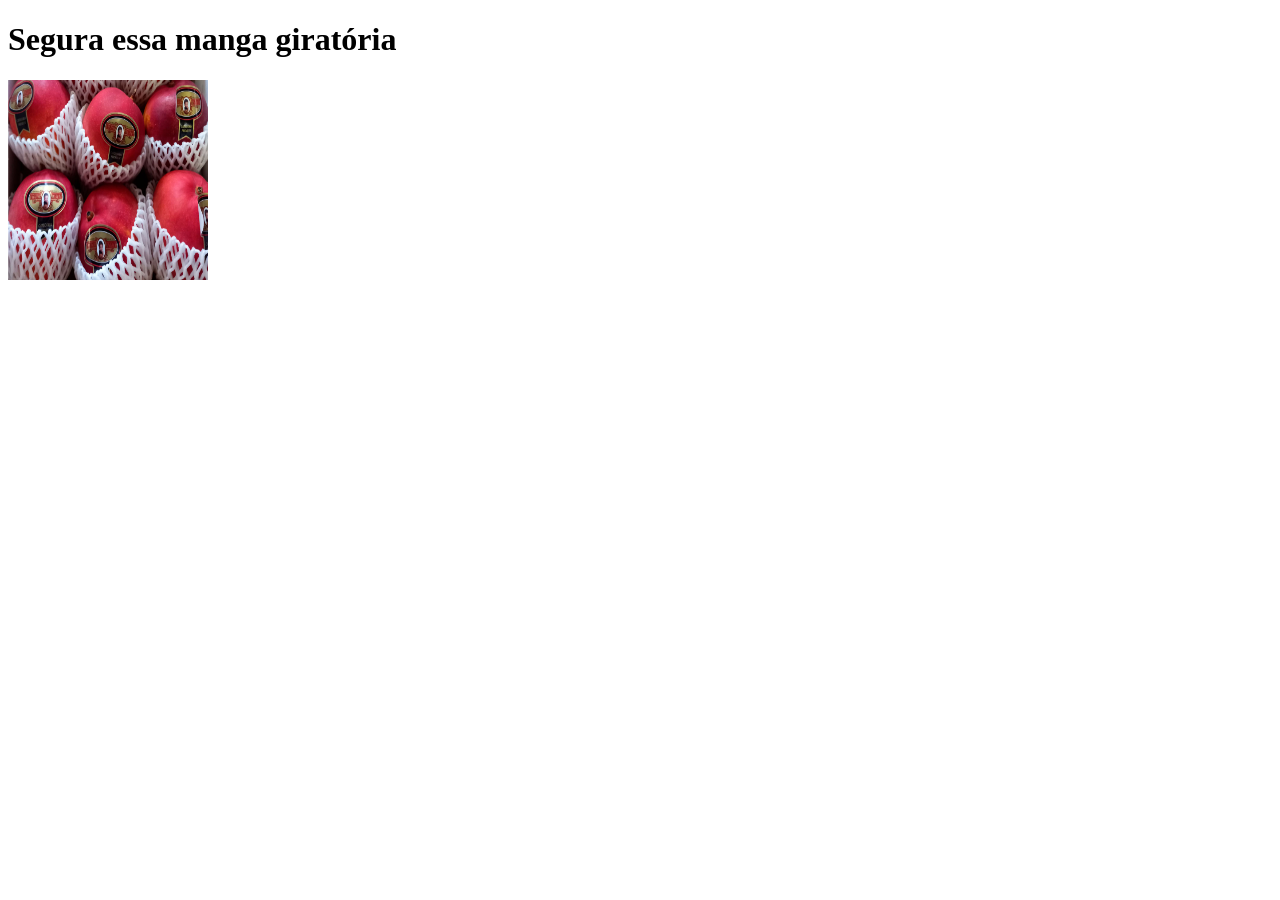
<file: public/index.html>
<!DOCTYPE html>
<html lang="en">
<head>
    <meta charset="UTF-8">
    <meta name="viewport" content="width=device-width, initial-scale=1.0">
    <title>Document</title>
    <link rel="stylesheet" href="style.css">
</head>
<body>
    <h1>Segura essa manga giratória</h1>
    <img src="manga.png" alt="Manga Giratória" class="rotating-mango">
</body>
</html>
</file>
<file: public/style.css>
.rotating-mango {
    width: 200px;
    height: 200px;
    animation: spin 4s linear infinite;
}

@keyframes spin {
    from { transform: rotate(0deg); }
    to { transform: rotate(360deg); }
}
</file>
